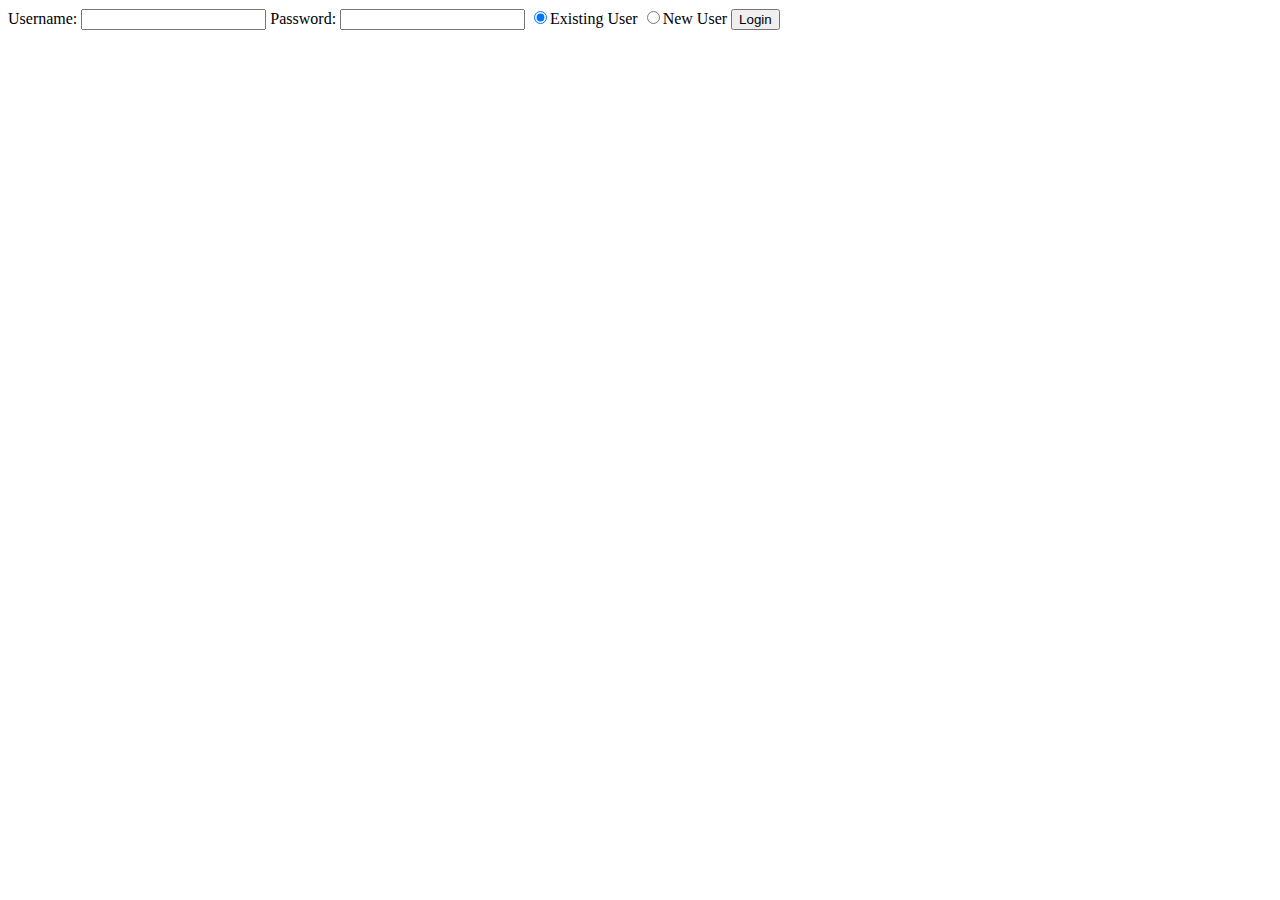
<file: html/welcome.html>
<html>
<head>
  <title>Laterbox - Welcome</title>
</head>
<body>
  <form action="/welcome" method="post" accept-charset="utf-8">
    <label>Username: <input type="text" name="email" value=""></label>
    <label>Password: <input type="password" name="password" value=""></label>
    <label>
      <input type="radio" name="type" value="exist" checked>Existing User
    </label>
    <label><input type="radio" name="type" value="new">New User</label>
    <input type="submit" name="" value="Login">
  </form>
</body>
</html>
</file>
